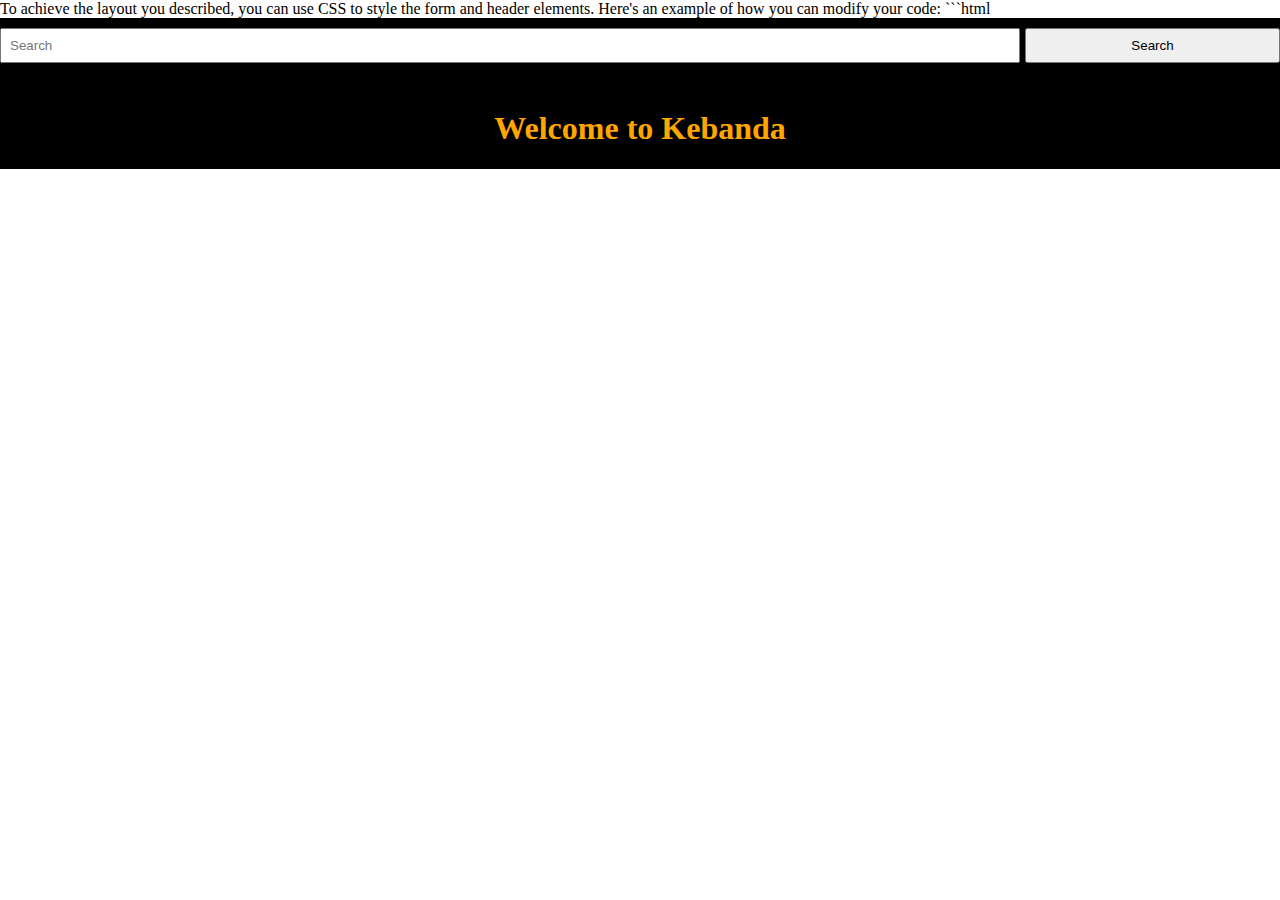
<file: kebandaweb/kebanda/templates/kebanda/test.html>
To achieve the layout you described, you can use CSS to style the form and header elements. Here's an example of how you can modify your code:

```html
<!DOCTYPE html>
<html lang="en">
<head>
  <meta charset="UTF-8">
  <meta name="viewport" content="width=device-width, initial-scale=1.0">
  <style>
    body {
      margin: 0;
    }

    div {
      display: flex;
      flex-direction: column;
      align-items: center;
      background-color: black;
    }

    form {
      display: flex;
      width: 100%;
      justify-content: center;
      padding: 10px; /* Add padding for better visual appearance */
    }

    input {
      width: 80%;
      padding: 8px;
    }

    button {
      width: 20%;
      padding: 8px;
      margin-left: 5px; /* Add margin for spacing between input and button */
    }

    h1 {
      color: orange;
    }
  </style>
</head>
<body>

  <div>
    <form>
      <input type="search" placeholder="Search" aria-label="Search">
      <button type="submit">Search</button>
    </form>
    <h1>Welcome to Kebanda</h1>
  </div>

</body>
</html>
</file>
